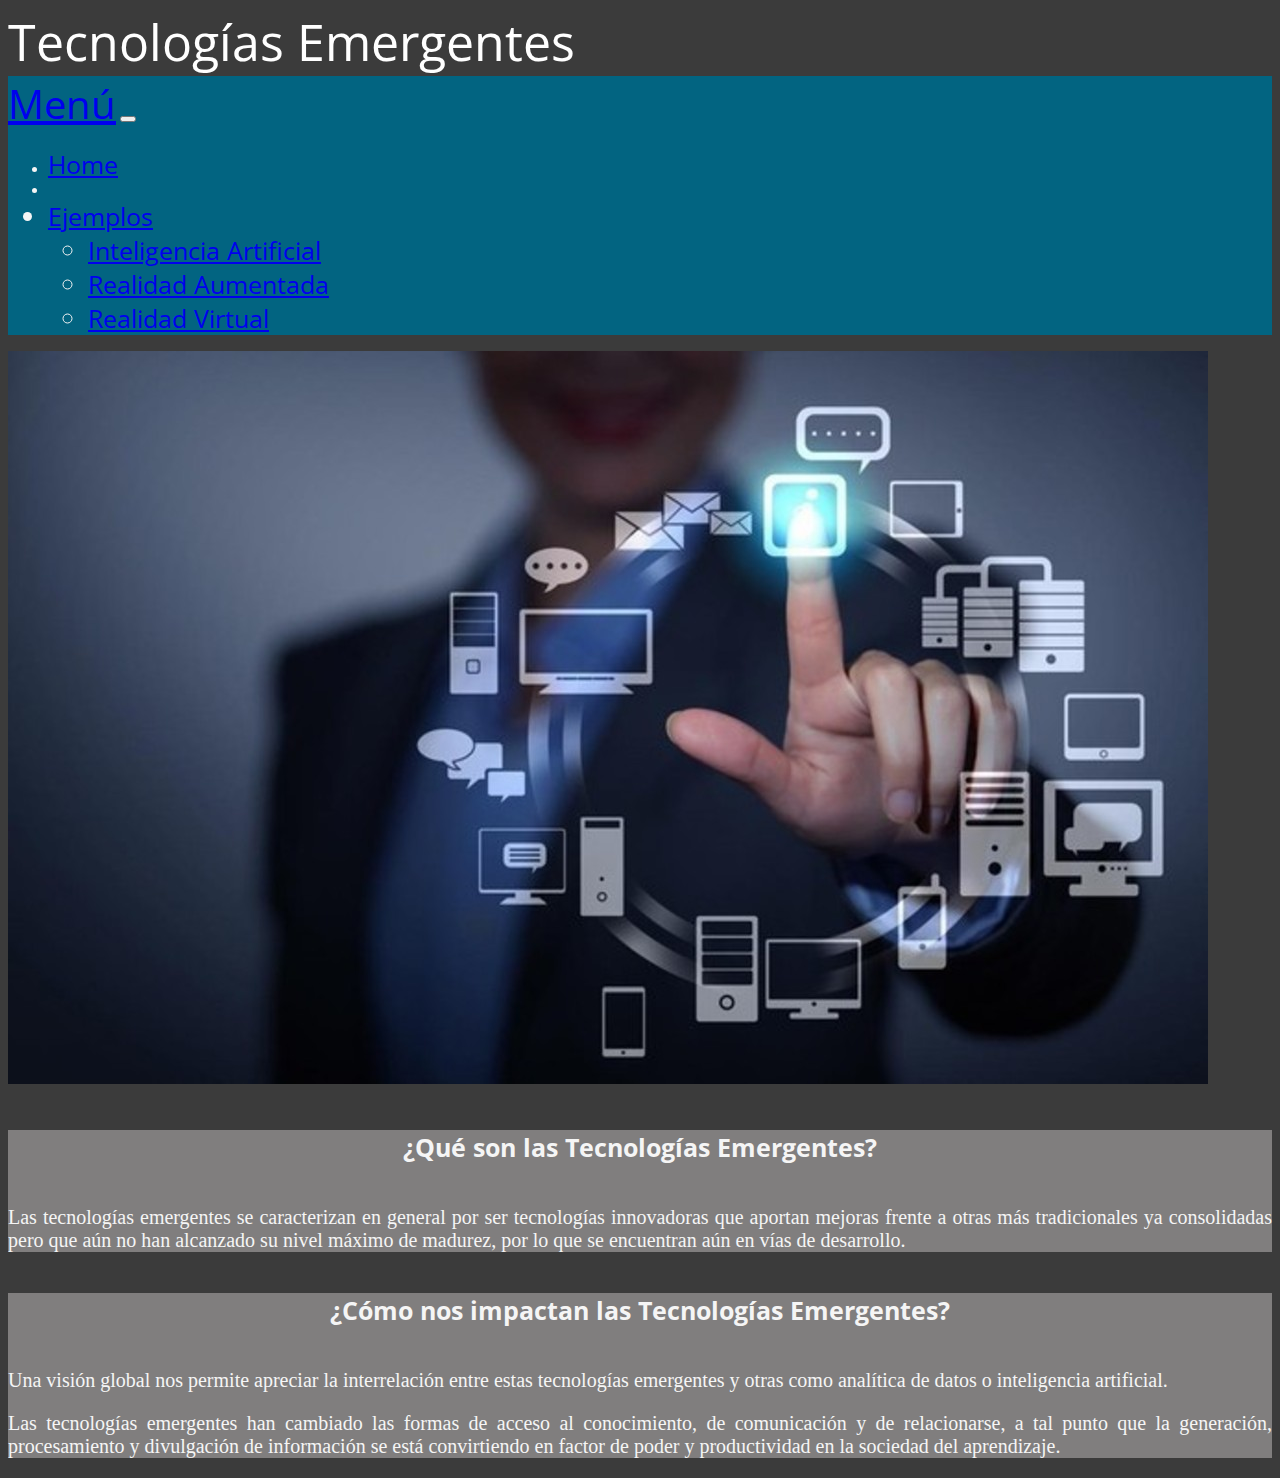
<file: Laboratorio-6/Tarea 3.1/index.html>
<!DOCTYPE html>
<html lang="en">

<head>
    <meta charset="UTF-8">
    <meta http-equiv="X-UA-Compatible" content="IE=edge">
    <meta name="viewport" content="width=device-width, initial-scale=1.0">
    <title>Laboratorio 6</title>
    <!-- Importamos Font Awesome v5.15.4-->
    <link rel="stylesheet" href="https://cdnjs.cloudflare.com/ajax/libs/font-awesome/5.15.4/css/all.min.css"
        integrity="sha512-1ycn6IcaQQ40/MKBW2W4Rhis/DbILU74C1vSrLJxCq57o941Ym01SwNsOMqvEBFlcgUa6xLiPY/NS5R+E6ztJQ=="
        crossorigin="anonymous" referrerpolicy="no-referrer">
    <!-- Importamos el CSS de Bootstrap -->
    <link href="https://cdn.jsdelivr.net/npm/bootstrap@5.0.2/dist/css/bootstrap.min.css" rel="stylesheet"
        integrity="sha384-EVSTQN3/azprG1Anm3QDgpJLIm9Nao0Yz1ztcQTwFspd3yD65VohhpuuCOmLASjC" crossorigin="anonymous">
    <link rel="preconnect" href="https://fonts.googleapis.com">
    <link rel="preconnect" href="https://fonts.gstatic.com" crossorigin>
    <link href="https://fonts.googleapis.com/css2?family=Open+Sans+Condensed:wght@700&display=swap" rel="stylesheet">
    <link href="../Tarea 3.1/index.css" rel="stylesheet">

</head>

<body>

    <div class="container-fluid d-flex justify-content-center fondo">
        <header class="titulo">Tecnologías Emergentes</header>
    </div>
    <div class="row">
        <nav class="navbar navbar-expand-lg navbar-dark barrota">
            <div class="container-fluid">
                <a class="navbar-brand menu" href="#">Menú</a>
                <button class="navbar-toggler" type="button" data-bs-toggle="collapse"
                    data-bs-target="#navbarSupportedContent" aria-controls="navbarSupportedContent"
                    aria-expanded="false" aria-label="Toggle navigation">
                    <span class="navbar-toggler-icon"></span>
                </button>
                <div class="collapse navbar-collapse" id="navbarSupportedContent">
                    <ul class="navbar-nav me-auto mb-2 mb-lg-0">
                        <li class="nav-item">
                            <a class="nav-link active barrita" aria-current="page" href="#">Home</a>
                        </li>
                        <li class="nav-item">
                            <a class="nav-link" href="#"></a>
                        </li>
                        <li class="nav-item dropdown lista">
                            <a class="nav-link dropdown-toggle" href="#" id="navbarDropdown" role="button"
                                data-bs-toggle="dropdown" aria-expanded="false">
                            Ejemplos    
                            </a>
                            <ul class="dropdown-menu lista" aria-labelledby="navbarDropdown">
                                <li><a class="dropdown-item" href="../Tarea 3.2/página1.html">Inteligencia Artificial</a></li>
                                <li><a class="dropdown-item" href="../Tarea 3.2/página2.html">Realidad Aumentada</a></li>
                                <li><a class="dropdown-item" href="../Tarea 3.2/página3.html">Realidad Virtual</a></li>
                            </ul>
                        </li>
                    </ul>
                    
                </div>
            </div>

        </nav>
        <div class="container">
            <div class="row">
                <div class="col-4">
                    <img src="../Tarea 3.1/imagenes/Tecnologias.jpg" class="rounded-3 img-fluid m-2" alt="">
                </div>
                <div class="col-7">
                    <div class="card border-3 mt-2 border">
                        <div class="card-body">
                            <h5 class="card-title">¿Qué son las Tecnologías Emergentes?</h5>
                            <p class="card-text">Las tecnologías emergentes se caracterizan en general por ser tecnologías innovadoras que aportan mejoras frente a otras más tradicionales ya consolidadas pero que aún no han alcanzado su nivel máximo de madurez, por lo que se encuentran aún en vías de desarrollo.
                            </p>
                        </div>
                    </div>
                    <div class="card border-3 mt-1 border">
                        <div class="card-body">
                            <h5 class="card-title">¿Cómo nos impactan las Tecnologías Emergentes?</h5>
                            <p class="card-text">Una visión global nos permite apreciar la interrelación entre estas tecnologías emergentes y otras como analítica de datos o inteligencia artificial.</p>
    
                            <p class="card-text">Las tecnologías emergentes han cambiado las formas de acceso al conocimiento, de comunicación y de relacionarse, a tal punto que la generación, procesamiento y divulgación de información se está convirtiendo en factor de poder y productividad en la sociedad del aprendizaje.</p>
    
                        </div>
                    </div>
                </div>
    
            </div>
        </div>        
        <script src="https://cdn.jsdelivr.net/npm/bootstrap@5.0.2/dist/js/bootstrap.bundle.min.js"
        integrity="sha384-MrcW6ZMFYlzcLA8Nl+NtUVF0sA7MsXsP1UyJoMp4YLEuNSfAP+JcXn/tWtIaxVXM" crossorigin="anonymous">
    </script>


</body>
</file>
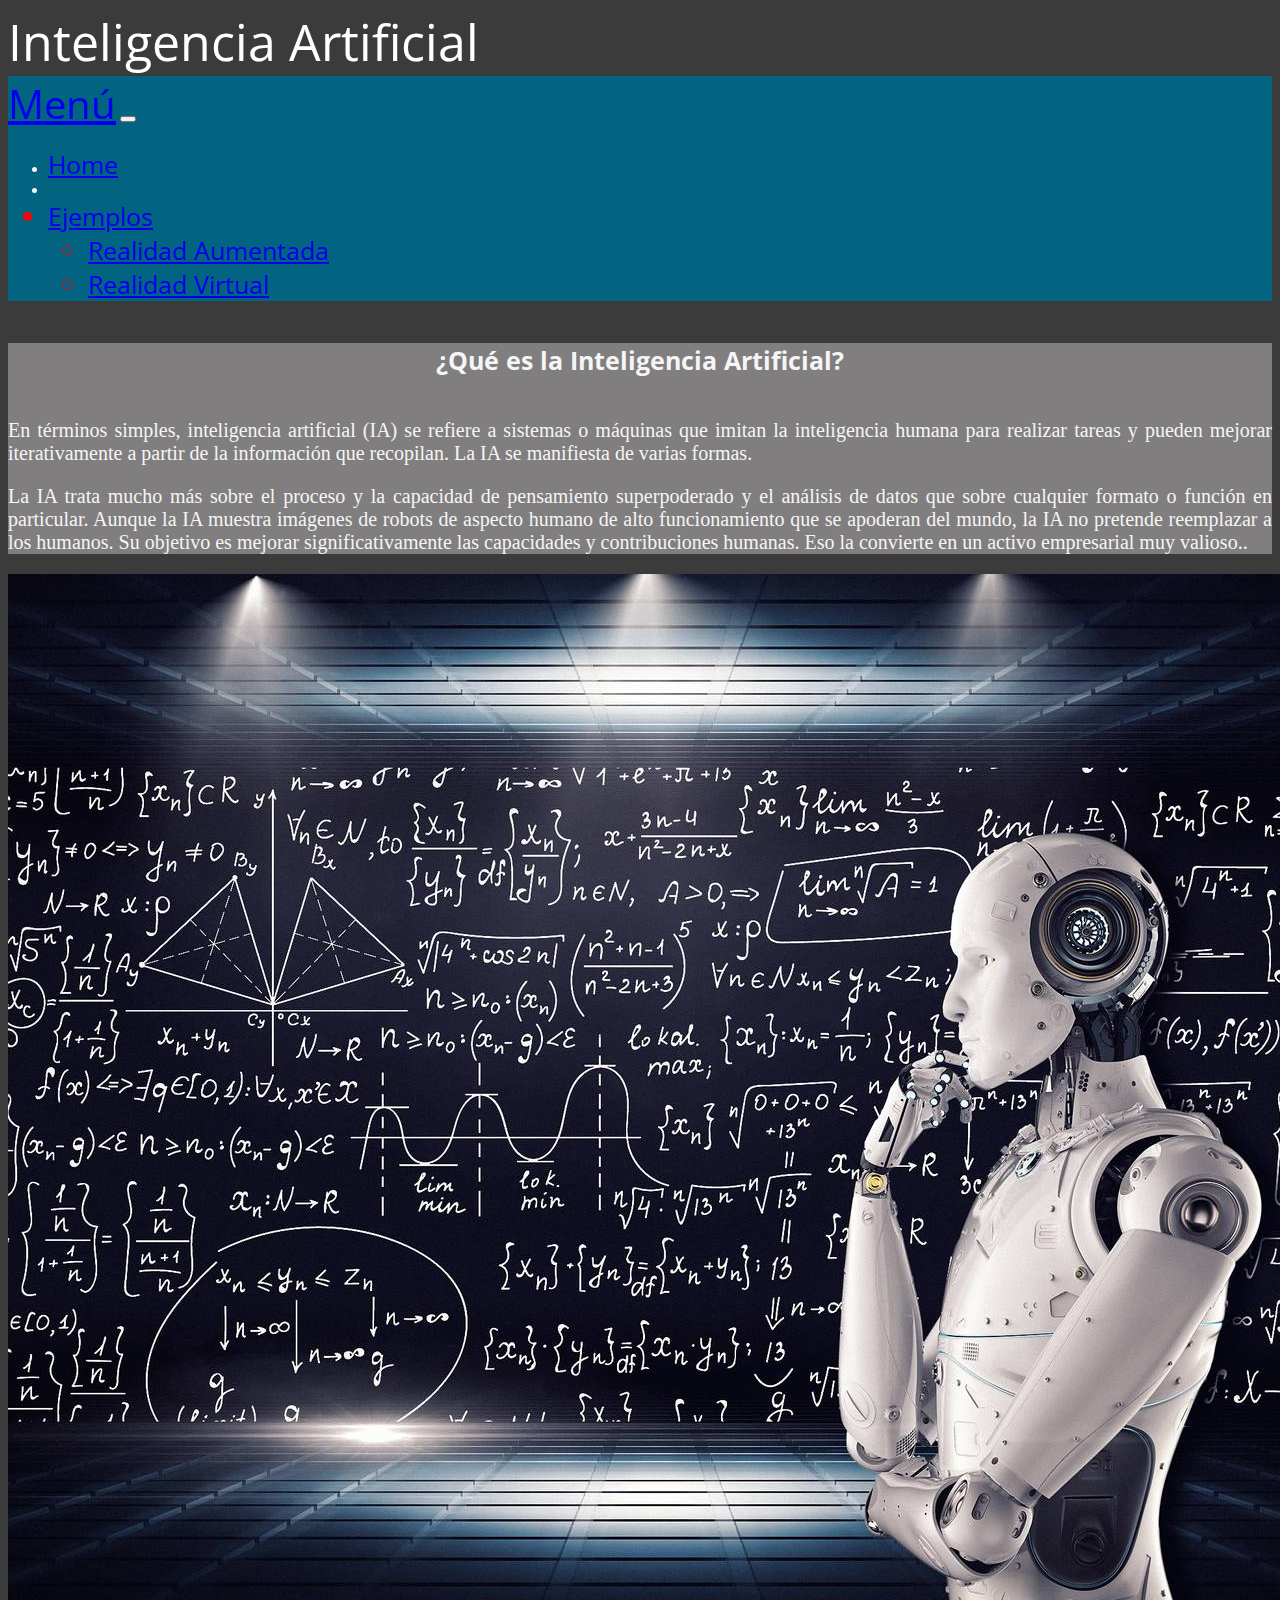
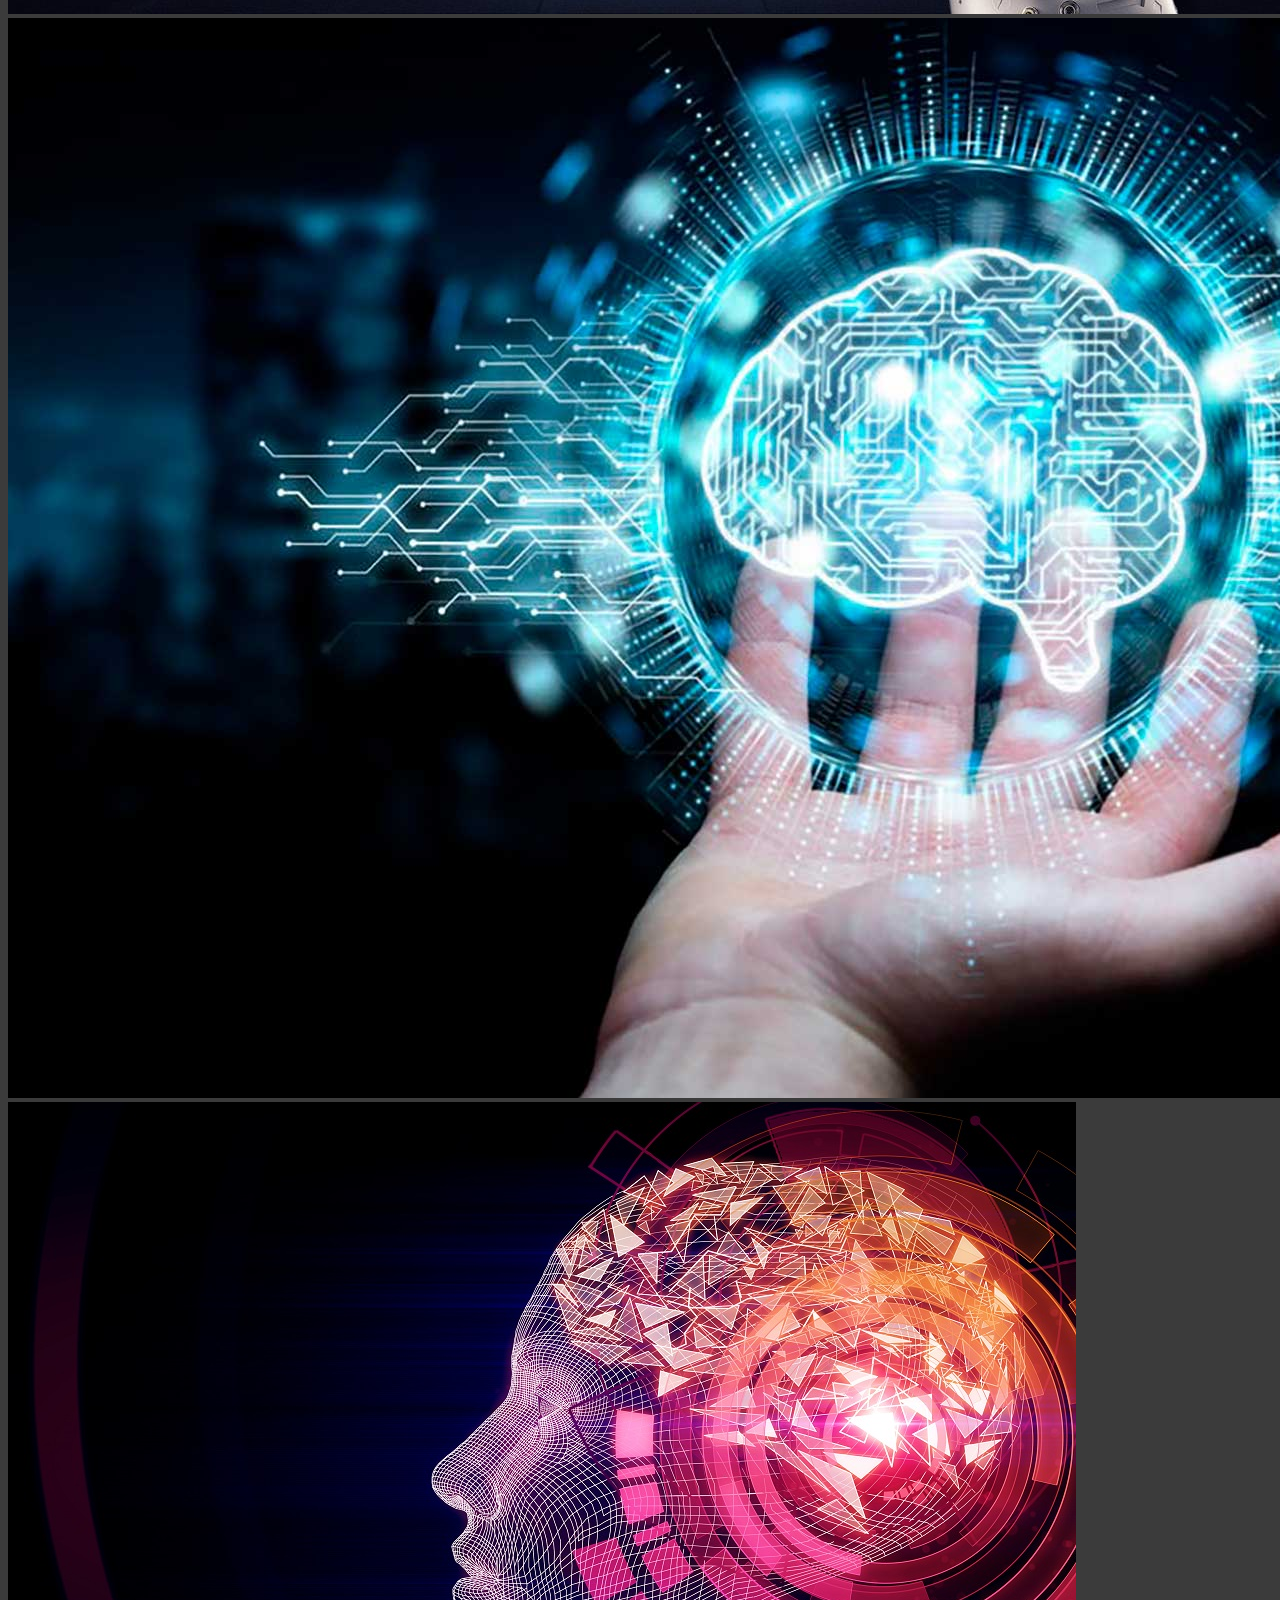
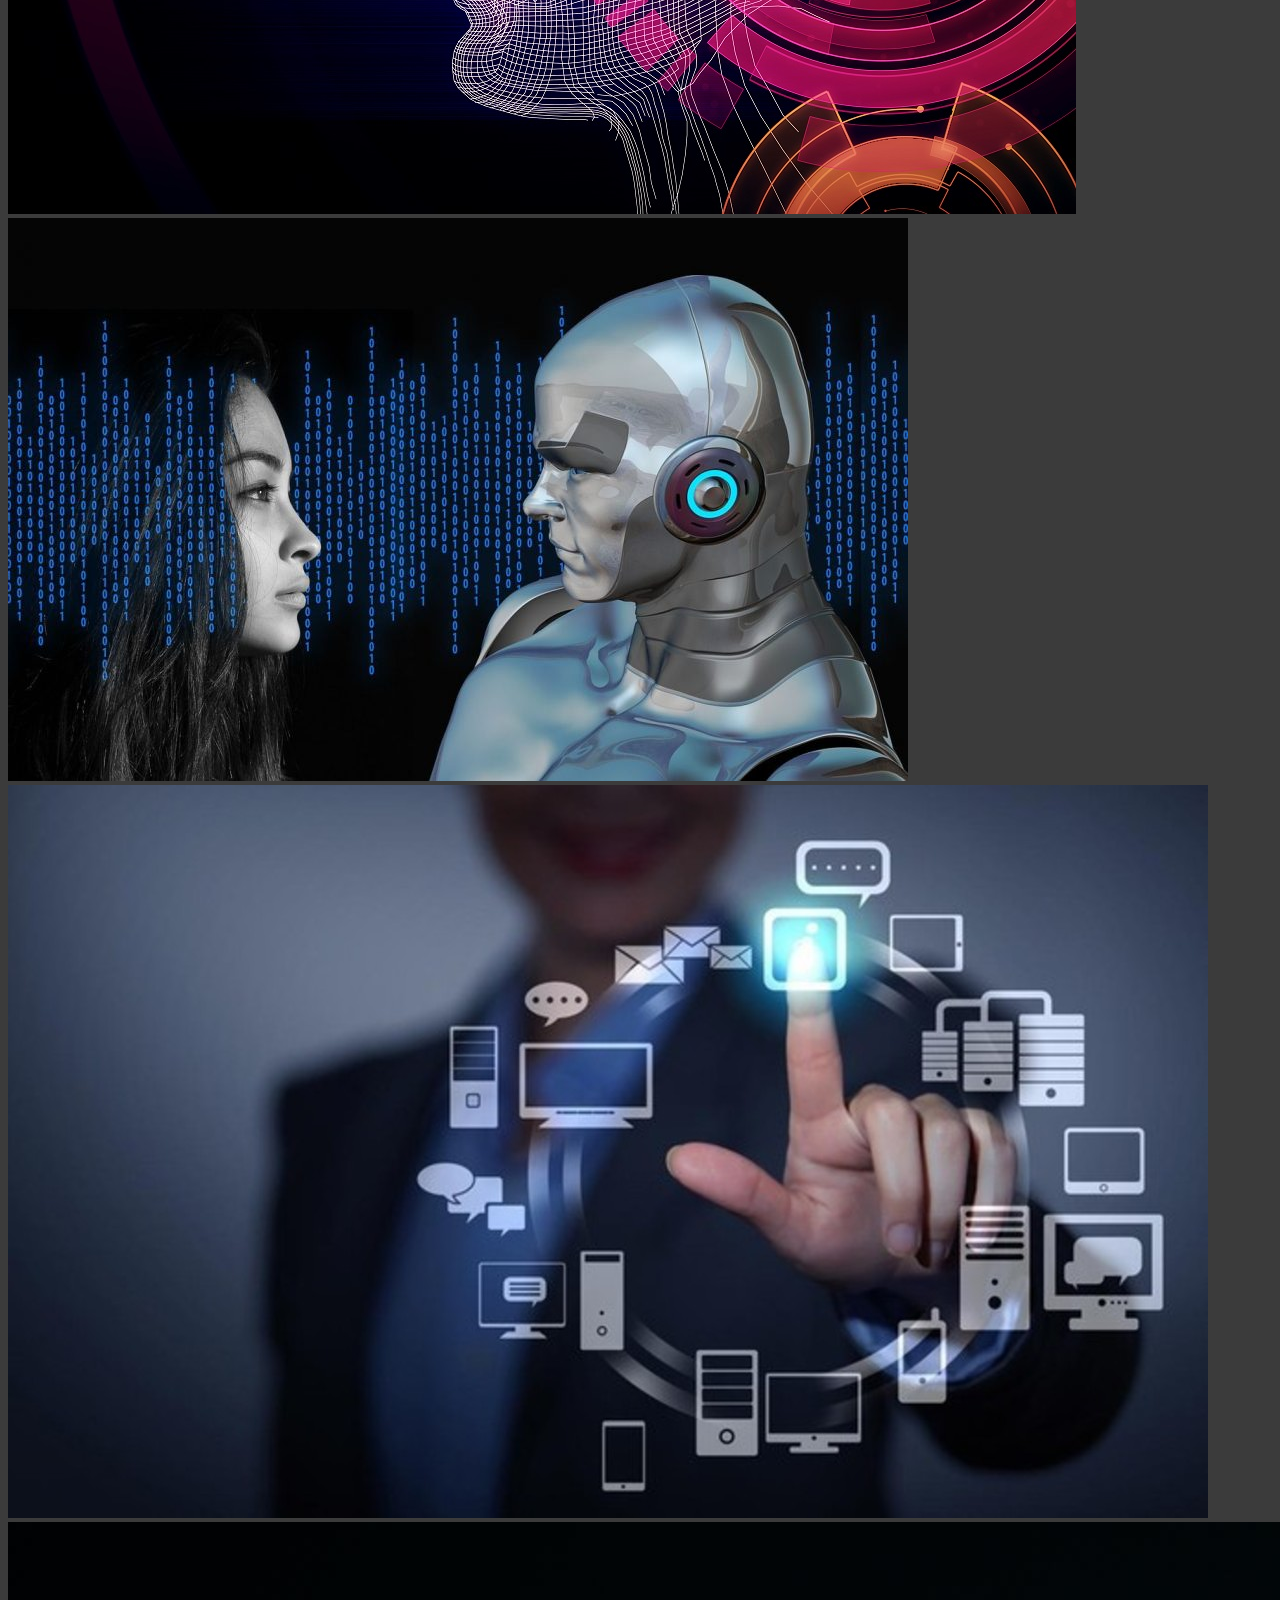
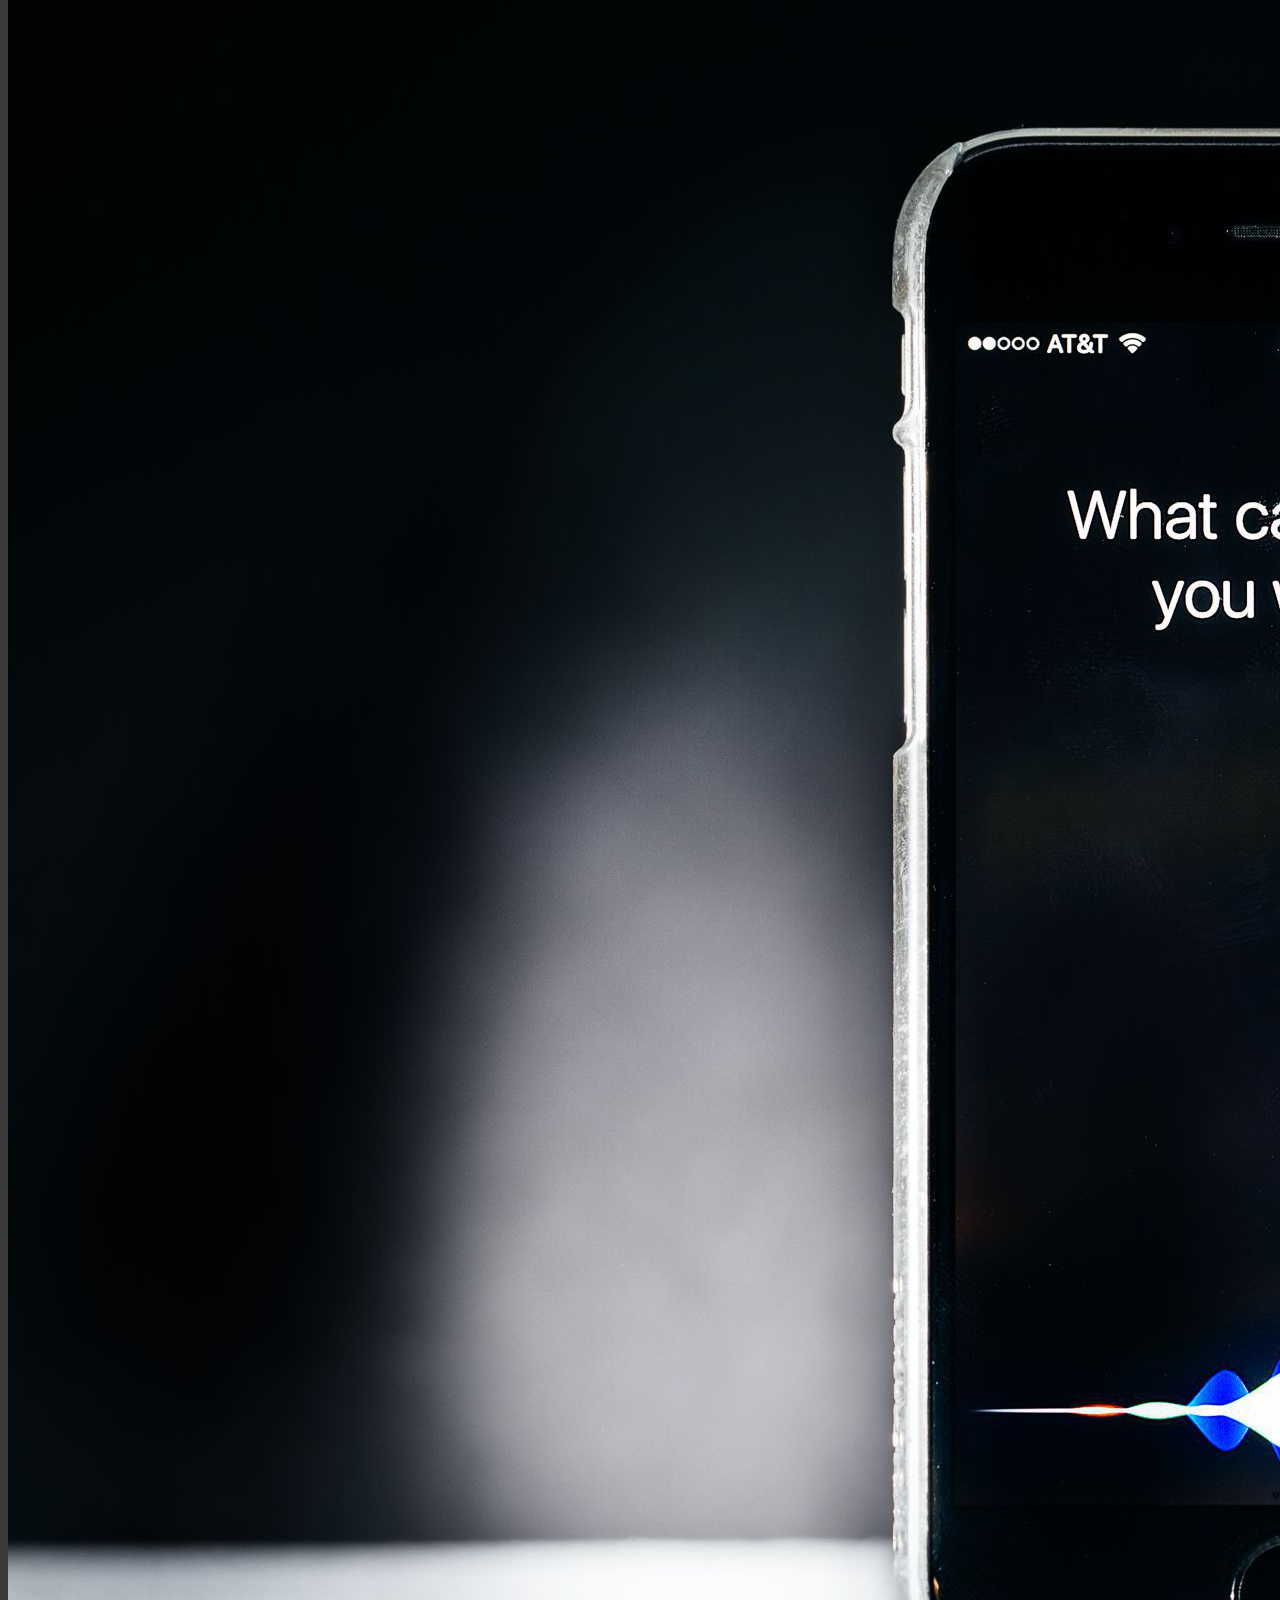
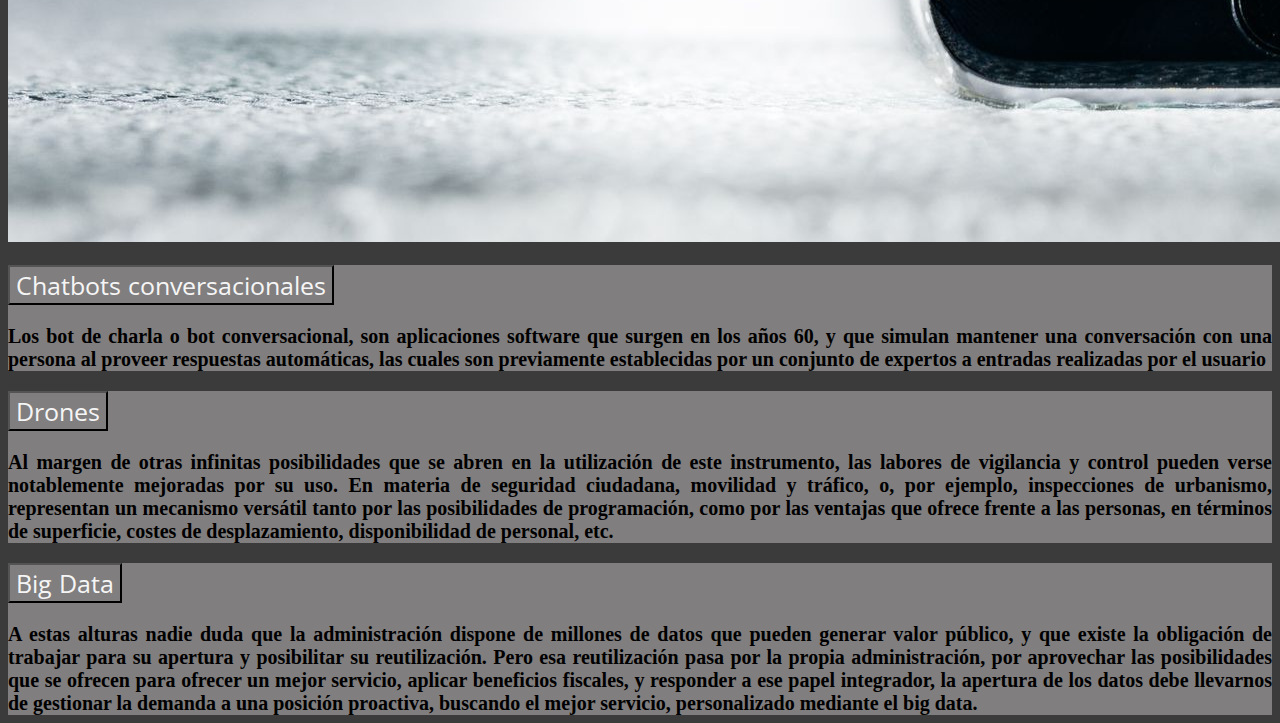
<file: Laboratorio-6/Tarea 3.2/página1.html>
<!DOCTYPE html>
<html lang="en">

<head>
    <meta charset="UTF-8">
    <meta http-equiv="X-UA-Compatible" content="IE=edge">
    <meta name="viewport" content="width=device-width, initial-scale=1.0">
    <title>Laboratorio 5</title>
    <!-- Importamos Font Awesome v5.15.4-->
    <link rel="stylesheet" href="https://cdnjs.cloudflare.com/ajax/libs/font-awesome/5.15.4/css/all.min.css"
        integrity="sha512-1ycn6IcaQQ40/MKBW2W4Rhis/DbILU74C1vSrLJxCq57o941Ym01SwNsOMqvEBFlcgUa6xLiPY/NS5R+E6ztJQ=="
        crossorigin="anonymous" referrerpolicy="no-referrer">
    <!-- Importamos el CSS de Bootstrap -->
    <link href="https://cdn.jsdelivr.net/npm/bootstrap@5.0.2/dist/css/bootstrap.min.css" rel="stylesheet"
        integrity="sha384-EVSTQN3/azprG1Anm3QDgpJLIm9Nao0Yz1ztcQTwFspd3yD65VohhpuuCOmLASjC" crossorigin="anonymous">
    <link rel="preconnect" href="https://fonts.googleapis.com">
    <link rel="preconnect" href="https://fonts.gstatic.com" crossorigin>
    <link href="https://fonts.googleapis.com/css2?family=Open+Sans+Condensed:wght@700&display=swap" rel="stylesheet">
    <link href="../Tarea 3.2/estilos.css" rel="stylesheet">

</head>

<body>

    <div class="container-fluid d-flex justify-content-center fondo">
        <header class="titulo">Inteligencia Artificial</header>
    </div>
    <div class="row">
        <nav class="navbar navbar-expand-lg navbar-dark barrota">
            <div class="container-fluid">
                <a class="navbar-brand menu" href="#">Menú</a>
                <button class="navbar-toggler" type="button" data-bs-toggle="collapse"
                    data-bs-target="#navbarSupportedContent" aria-controls="navbarSupportedContent"
                    aria-expanded="false" aria-label="Toggle navigation">
                    <span class="navbar-toggler-icon"></span>
                </button>
                <div class="collapse navbar-collapse" id="navbarSupportedContent">
                    <ul class="navbar-nav me-auto mb-2 mb-lg-0">
                        <li class="nav-item">
                            <a class="nav-link active barrita" aria-current="page"
                                href="../Tarea 3.1/index.html">Home</a>
                        </li>
                        <li class="nav-item">
                            <a class="nav-link" href="#"></a>
                        </li>
                        <li class="nav-item dropdown lista">
                            <a class="nav-link dropdown-toggle" href="#" id="navbarDropdown" role="button"
                                data-bs-toggle="dropdown" aria-expanded="false">
                                Ejemplos
                            </a>
                            <ul class="dropdown-menu lista" aria-labelledby="navbarDropdown">

                                <li><a class="dropdown-item" href="../Tarea 3.2/página2.html">Realidad Aumentada</a>
                                </li>
                                <li><a class="dropdown-item" href="../Tarea 3.2/página3.html">Realidad Virtual</a></li>
                            </ul>
                        </li>
                    </ul>
                </div>
            </div>
        </nav>
        <div class="container">
            <div class="row">
                <div class="col-2"></div>
                <div class="col-8">
                    <div class="card border-3 border-dark m-2">
                        <div class="card-body">
                            <h5 class="card-title">¿Qué es la Inteligencia Artificial?</h5>
                            <p class="card-text">En términos simples, inteligencia artificial (IA) se refiere a sistemas
                                o máquinas que imitan la inteligencia humana para realizar tareas y pueden mejorar
                                iterativamente a partir de la información que recopilan. La IA se manifiesta de varias
                                formas.
                            </p>
                            <p class="card-text">La IA trata mucho más sobre el proceso y la capacidad de pensamiento
                                superpoderado y el análisis de datos que sobre cualquier formato o función en
                                particular. Aunque la IA muestra imágenes de robots de aspecto humano de alto
                                funcionamiento que se apoderan del mundo, la IA no pretende reemplazar a los humanos. Su
                                objetivo es mejorar significativamente las capacidades y contribuciones humanas. Eso la
                                convierte en un activo empresarial muy valioso..</p>
                        </div>
                        <div class="col-2"></div>
                    </div>
                    <div class="row">
                        <div class="col-lg-4 col-md-12 mb-4 mb-lg-0">
                          <img
                            src="../Tarea 3.1/imagenes/imagen1.jpg"
                            class="w-100 shadow-1-strong rounded mb-4"
                            alt="#"
                          />
                      
                          <img
                            src="../Tarea 3.1/imagenes/imagen2.jpg"
                            class="w-100 shadow-1-strong rounded mb-4"
                            alt="#"
                          />
                        </div>
                      
                        <div class="col-lg-4 mb-4 mb-lg-0">
                          <img
                            src="../Tarea 3.1/imagenes/imagen3.jpg"
                            class="w-100 shadow-1-strong rounded mb-4"
                            alt="#"
                          />
                      
                          <img
                            src="../Tarea 3.1/imagenes/imagen5.jpg"
                            class="w-100 shadow-1-strong rounded mb-5"
                            alt="#"
                          />
                        </div>
                      
                        <div class="col-lg-4 mb-3 mb-lg-0">
                          <img
                            src="../Tarea 3.1/imagenes/Tecnologias.jpg"
                            class="w-100 shadow-1-strong rounded mb-4"
                            alt="#"
                          />
                      
                          <img
                            src="../Tarea 3.1/imagenes/imagen7.jpg"
                            class="w-100 shadow-1-strong rounded mb-4"
                            alt="#"
                          />
                        </div>
                      </div>
                      <div class="accordion " id="accordionExample">
                        <div class="accordion-item">
                          <h2 class="accordion-header" id="headingOne">
                            <button class="accordion-button" type="button" data-bs-toggle="collapse" data-bs-target="#collapseOne" aria-expanded="true" aria-controls="collapseOne">
                                Chatbots conversacionales
                            </button>
                          </h2>
                          <div id="collapseOne" class="accordion-collapse collapse show" aria-labelledby="headingOne" data-bs-parent="#accordionExample">
                            <div class="accordion-body">
                              <strong>Los bot de charla o bot conversacional, son aplicaciones software que surgen en los años 60, y que simulan mantener una conversación con una persona al proveer respuestas automáticas, las cuales son previamente establecidas por un conjunto de expertos a entradas realizadas por el usuario</strong>  
                            </div>
                          </div>
                        </div>
                        <div class="accordion-item">
                          <h2 class="accordion-header" id="headingTwo">
                            <button class="accordion-button collapsed" type="button" data-bs-toggle="collapse" data-bs-target="#collapseTwo" aria-expanded="false" aria-controls="collapseTwo">
                              Drones
                            </button>
                          </h2>
                          <div id="collapseTwo" class="accordion-collapse collapse" aria-labelledby="headingTwo" data-bs-parent="#accordionExample">
                            <div class="accordion-body">
                              <strong>Al margen de otras infinitas posibilidades que se abren en la utilización de este instrumento, las labores de vigilancia y control pueden verse notablemente mejoradas por su uso. En materia de seguridad ciudadana, movilidad y tráfico, o, por ejemplo, inspecciones de urbanismo, representan un mecanismo versátil tanto por las posibilidades de programación, como por las ventajas que ofrece frente a las personas, en términos de superficie, costes de desplazamiento, disponibilidad de personal, etc.</strong> 
                            </div>
                          </div>
                        </div>
                        <div class="accordion-item">
                          <h2 class="accordion-header" id="headingThree">
                            <button class="accordion-button collapsed" type="button" data-bs-toggle="collapse" data-bs-target="#collapseThree" aria-expanded="false" aria-controls="collapseThree">
                              Big Data
                            </button>
                          </h2>
                          <div id="collapseThree" class="accordion-collapse collapse" aria-labelledby="headingThree" data-bs-parent="#accordionExample">
                            <div class="accordion-body">
                              <strong>A estas alturas nadie duda que la administración dispone de millones de datos que pueden generar valor público, y que existe la obligación de trabajar para su apertura y posibilitar su reutilización. Pero esa reutilización pasa por la propia administración, por aprovechar las posibilidades que se ofrecen para ofrecer un mejor servicio, aplicar beneficios fiscales, y responder a ese papel integrador, la apertura de los datos debe llevarnos de gestionar la demanda a una posición proactiva, buscando el mejor servicio, personalizado mediante el big data.</strong> 
                            </div>
                          </div>
                        </div>
                      </div>
                      <script src="https://cdn.jsdelivr.net/npm/bootstrap@5.0.2/dist/js/bootstrap.bundle.min.js"
                      integrity="sha384-MrcW6ZMFYlzcLA8Nl+NtUVF0sA7MsXsP1UyJoMp4YLEuNSfAP+JcXn/tWtIaxVXM" crossorigin="anonymous">
              </script>


</body>
</file>
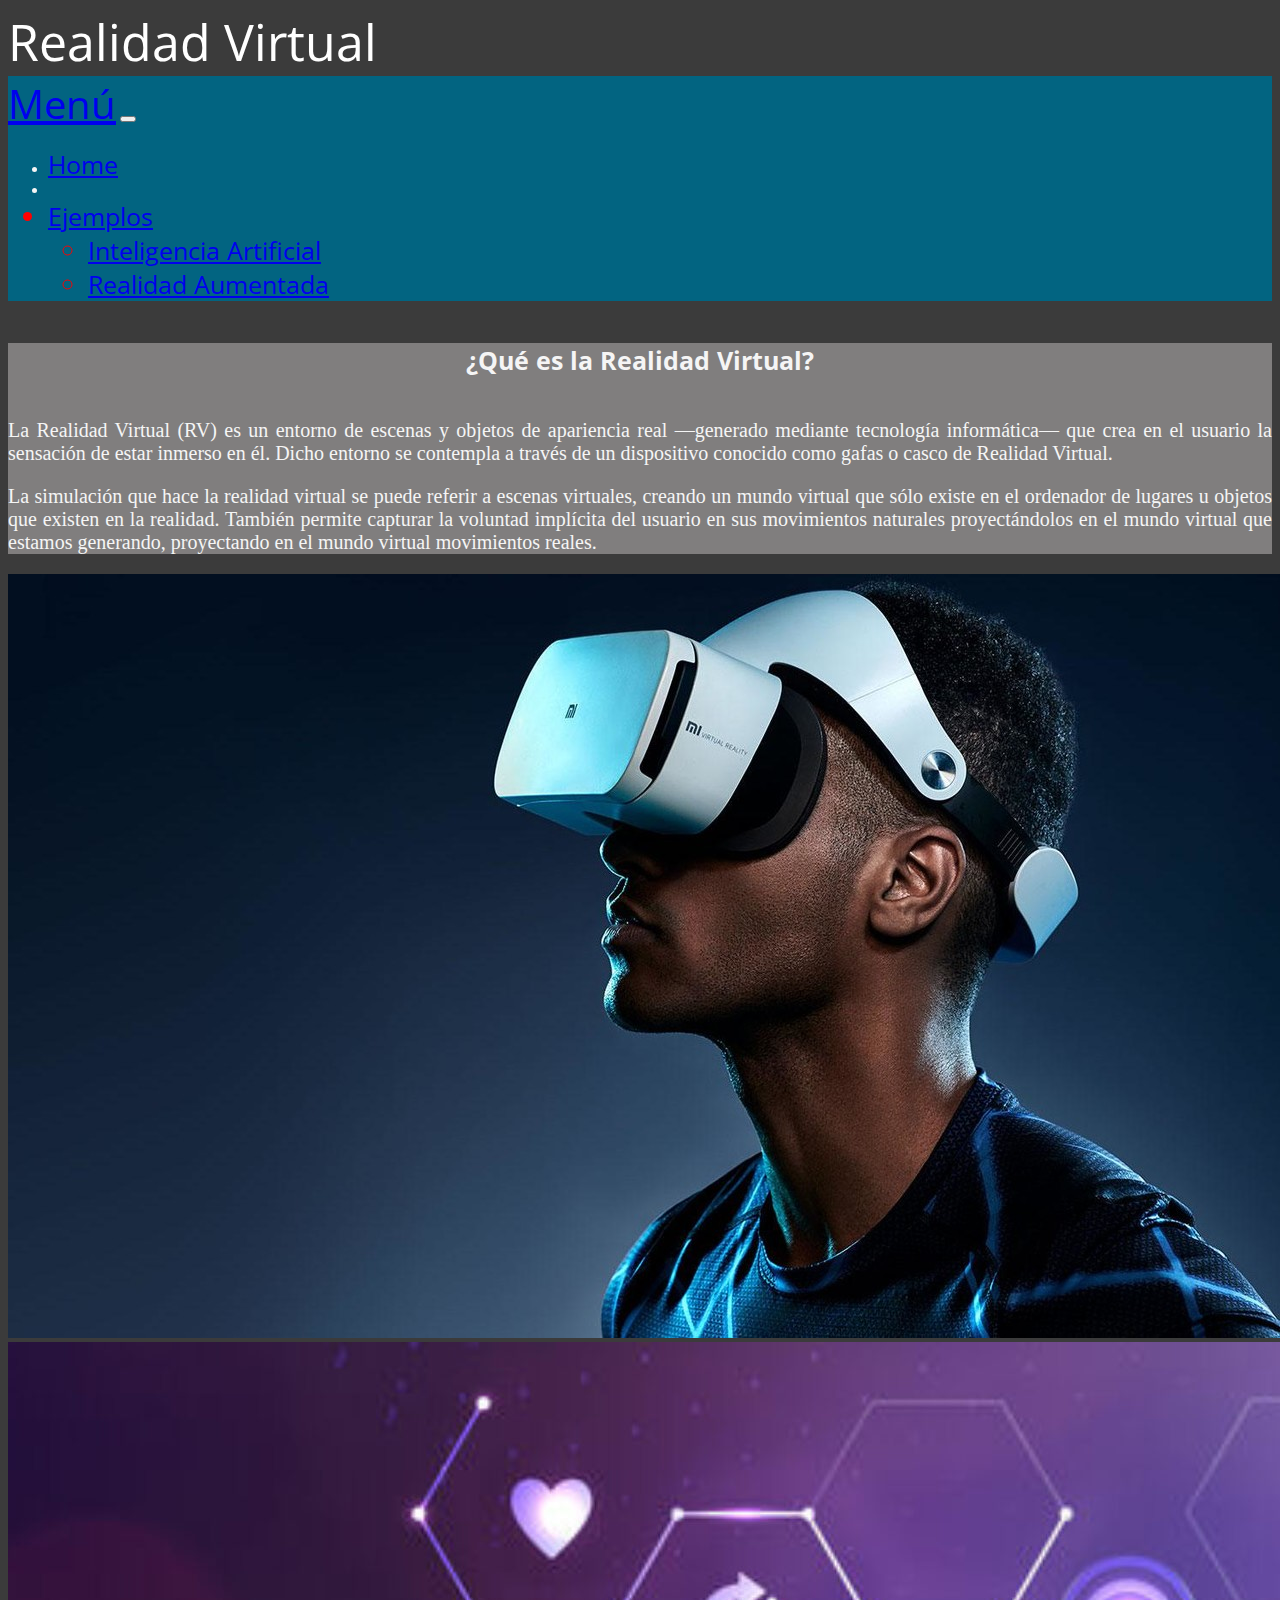
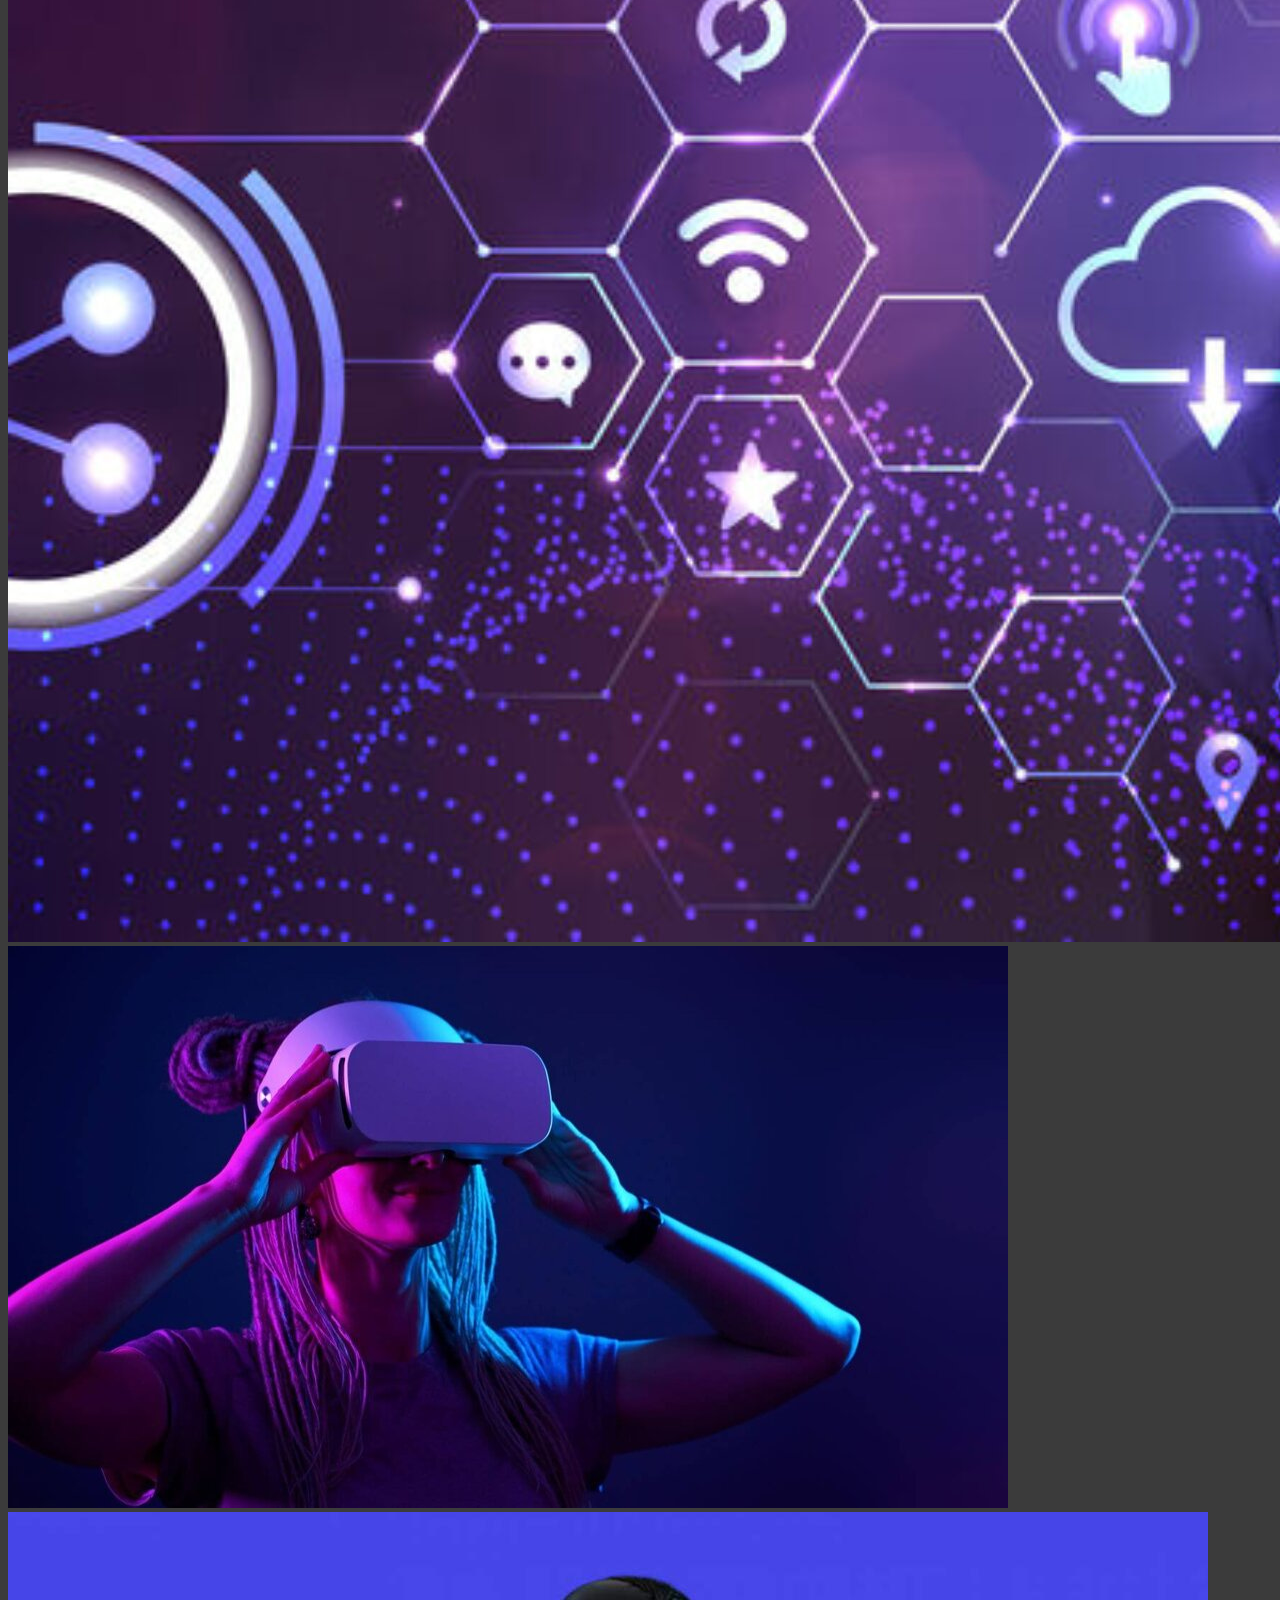
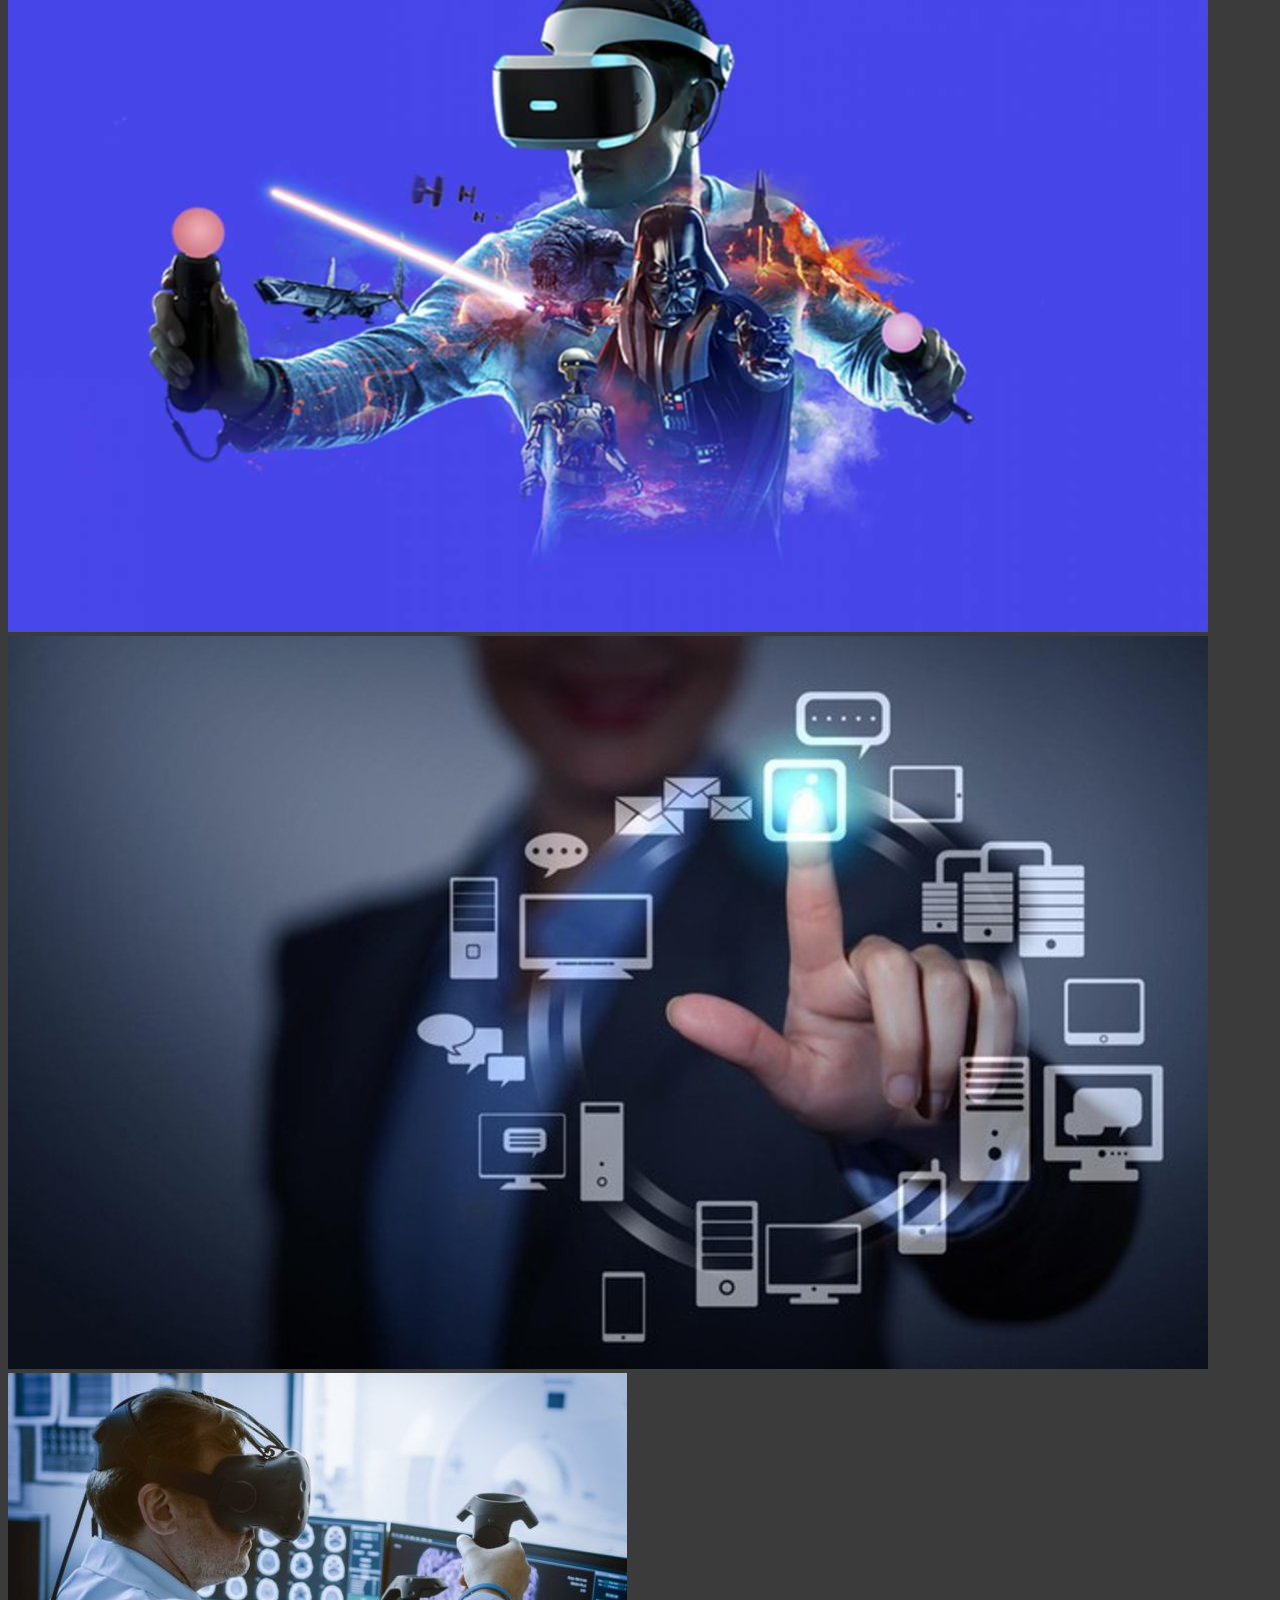
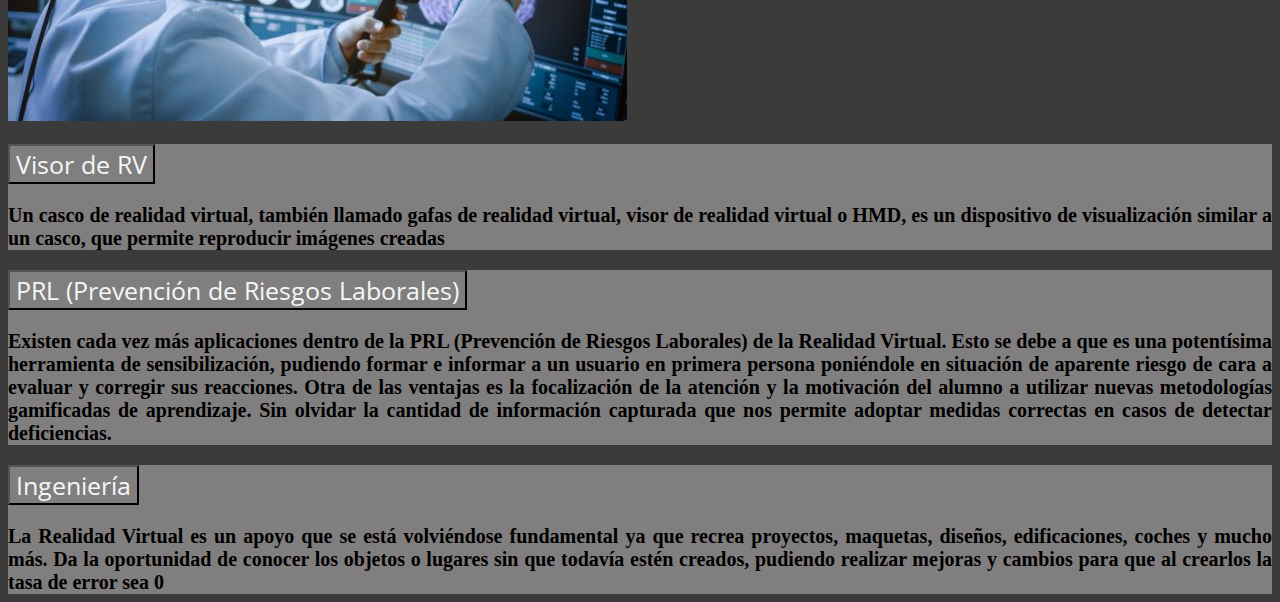
<file: Laboratorio-6/Tarea 3.2/página3.html>
<!DOCTYPE html>
<html lang="en">

<head>
    <meta charset="UTF-8">
    <meta http-equiv="X-UA-Compatible" content="IE=edge">
    <meta name="viewport" content="width=device-width, initial-scale=1.0">
    <title>Laboratorio 6</title>
    <!-- Importamos Font Awesome v5.15.4-->
    <link rel="stylesheet" href="https://cdnjs.cloudflare.com/ajax/libs/font-awesome/5.15.4/css/all.min.css"
        integrity="sha512-1ycn6IcaQQ40/MKBW2W4Rhis/DbILU74C1vSrLJxCq57o941Ym01SwNsOMqvEBFlcgUa6xLiPY/NS5R+E6ztJQ=="
        crossorigin="anonymous" referrerpolicy="no-referrer">
    <!-- Importamos el CSS de Bootstrap -->
    <link href="https://cdn.jsdelivr.net/npm/bootstrap@5.0.2/dist/css/bootstrap.min.css" rel="stylesheet"
        integrity="sha384-EVSTQN3/azprG1Anm3QDgpJLIm9Nao0Yz1ztcQTwFspd3yD65VohhpuuCOmLASjC" crossorigin="anonymous">
    <link rel="preconnect" href="https://fonts.googleapis.com">
    <link rel="preconnect" href="https://fonts.gstatic.com" crossorigin>
    <link href="https://fonts.googleapis.com/css2?family=Open+Sans+Condensed:wght@700&display=swap" rel="stylesheet">
    <link href="../Tarea 3.2/estilos.css" rel="stylesheet">

</head>

<body>

    <div class="container-fluid d-flex justify-content-center fondo">
        <header class="titulo">Realidad Virtual</header>
    </div>
    <div class="row">
        <nav class="navbar navbar-expand-lg navbar-dark barrota">
            <div class="container-fluid">
                <a class="navbar-brand menu" href="#">Menú</a>
                <button class="navbar-toggler" type="button" data-bs-toggle="collapse"
                    data-bs-target="#navbarSupportedContent" aria-controls="navbarSupportedContent"
                    aria-expanded="false" aria-label="Toggle navigation">
                    <span class="navbar-toggler-icon"></span>
                </button>
                <div class="collapse navbar-collapse" id="navbarSupportedContent">
                    <ul class="navbar-nav me-auto mb-2 mb-lg-0">
                        <li class="nav-item">
                            <a class="nav-link active barrita" aria-current="page"
                                href="../Tarea 3.1/index.html">Home</a>
                        </li>
                        <li class="nav-item">
                            <a class="nav-link" href="#"></a>
                        </li>
                        <li class="nav-item dropdown lista">
                            <a class="nav-link dropdown-toggle" href="#" id="navbarDropdown" role="button"
                                data-bs-toggle="dropdown" aria-expanded="false">
                                Ejemplos
                            </a>
                            <ul class="dropdown-menu lista" aria-labelledby="navbarDropdown">
                                <li><a class="dropdown-item" href="../Tarea 3.2/página1.html">Inteligencia
                                        Artificial</a></li>
                                <li><a class="dropdown-item" href="../Tarea 3.2/página2.html">Realidad Aumentada</a>
                                </li>
                            </ul>
                        </li>
                    </ul>

                </div>
            </div>
        </nav>
        <div class="container">
            <div class="row">
                <div class="col-2"></div>
                <div class="col-8">
                    <div class="card border-3 border-dark m-2">
                        <div class="card-body">
                            <h5 class="card-title">¿Qué es la Realidad Virtual?</h5>
                            <p class="card-text">La Realidad Virtual (RV) es un entorno de escenas y objetos de apariencia real —generado mediante tecnología informática— que crea en el usuario la sensación de estar inmerso en él. Dicho entorno se contempla a través de un dispositivo conocido como gafas o casco de Realidad Virtual.
                            </p>
                            <p class="card-text">La simulación que hace la realidad virtual se puede referir a escenas virtuales, creando un mundo virtual que sólo existe en el ordenador de lugares u objetos que existen en la realidad. También permite capturar la voluntad implícita del usuario en sus movimientos naturales proyectándolos en el mundo virtual que estamos generando, proyectando en el mundo virtual movimientos reales.</p>
                        </div>
                        <div class="col-2"></div>
                    </div>
                    <div class="row">
                        <div class="col-lg-4 col-md-12 mb-4 mb-lg-0">
                            <img src="../Tarea 3.2/imagenes/imagen20.jpg" class="w-100 shadow-1-strong rounded mb-4"
                                alt="#" />

                            <img src="../Tarea 3.2/imagenes/imagen21.jpg" class="w-100 shadow-1-strong rounded mb-4"
                                alt="#" />
                        </div>

                        <div class="col-lg-4 mb-4 mb-lg-0">
                            <img src="../Tarea 3.2/imagenes/imagen22.jpg" class="w-100 shadow-1-strong rounded mb-4"
                                alt="#" />

                            <img src="../Tarea 3.2/imagenes/imagen23.jpg" class="w-100 shadow-1-strong rounded mb-5"
                                alt="#" />
                        </div>

                        <div class="col-lg-4 mb-3 mb-lg-0">
                            <img src="../Tarea 3.1/imagenes/Tecnologias.jpg" class="w-100 shadow-1-strong rounded mb-4"
                                alt="#" />

                            <img src="../Tarea 3.2/imagenes/imagen24.jpg" class="w-100 shadow-1-strong rounded mb-4"
                                alt="#" />
                        </div>
                    </div>
                    <div class="accordion " id="accordionExample">
                        <div class="accordion-item">
                            <h2 class="accordion-header" id="headingOne">
                                <button class="accordion-button" type="button" data-bs-toggle="collapse"
                                    data-bs-target="#collapseOne" aria-expanded="true" aria-controls="collapseOne">
                                    Visor de RV
                                </button>
                            </h2>
                            <div id="collapseOne" class="accordion-collapse collapse show" aria-labelledby="headingOne"
                                data-bs-parent="#accordionExample">
                                <div class="accordion-body">
                                    <strong>Un casco de realidad virtual, también llamado gafas de realidad virtual, visor de realidad virtual o HMD, es un dispositivo de visualización similar a un casco, que permite reproducir imágenes creadas</strong>
                                </div>
                            </div>
                        </div>
                        <div class="accordion-item">
                            <h2 class="accordion-header" id="headingTwo">
                                <button class="accordion-button collapsed" type="button" data-bs-toggle="collapse"
                                    data-bs-target="#collapseTwo" aria-expanded="false" aria-controls="collapseTwo">
                                    PRL (Prevención de Riesgos Laborales)
                                </button>
                            </h2>
                            <div id="collapseTwo" class="accordion-collapse collapse" aria-labelledby="headingTwo"
                                data-bs-parent="#accordionExample">
                                <div class="accordion-body">
                                    <strong>Existen cada vez más aplicaciones dentro de la PRL (Prevención de Riesgos Laborales) de la Realidad Virtual. Esto se debe a que es una potentísima herramienta de sensibilización, pudiendo formar e informar a un usuario en primera persona poniéndole en situación de aparente riesgo de cara a evaluar y corregir sus reacciones. Otra de las ventajas es la focalización de la atención y la motivación del alumno a utilizar nuevas metodologías gamificadas de aprendizaje. Sin olvidar la cantidad de información capturada que nos permite adoptar medidas correctas en casos de detectar deficiencias.</strong>
                                </div>
                            </div>
                        </div>
                        <div class="accordion-item">
                            <h2 class="accordion-header" id="headingThree">
                                <button class="accordion-button collapsed" type="button" data-bs-toggle="collapse"
                                    data-bs-target="#collapseThree" aria-expanded="false" aria-controls="collapseThree">
                                    Ingeniería
                                </button>
                            </h2>
                            <div id="collapseThree" class="accordion-collapse collapse" aria-labelledby="headingThree"
                                data-bs-parent="#accordionExample">
                                <div class="accordion-body">
                                    <strong>La Realidad Virtual es un apoyo que se está volviéndose fundamental ya que recrea proyectos, maquetas, diseños, edificaciones, coches y mucho más. Da la oportunidad de conocer los objetos o lugares sin que todavía estén creados, pudiendo realizar mejoras y cambios para que al crearlos la tasa de error sea 0</strong>
                                </div>
                            </div>
                        </div>
                    </div>
                    <script src="https://cdn.jsdelivr.net/npm/bootstrap@5.0.2/dist/js/bootstrap.bundle.min.js"
                        integrity="sha384-MrcW6ZMFYlzcLA8Nl+NtUVF0sA7MsXsP1UyJoMp4YLEuNSfAP+JcXn/tWtIaxVXM"
                        crossorigin="anonymous">
                    </script>


</body>
</file>
<file: Laboratorio-6/Tarea 3.1/index.css>
.titulo {
    font-size: 50px;
    font-family: 'Open Sans Condensed', sans-serif; 
    color: white;
}

.barrita {
    font-family: 'Open Sans Condensed', sans-serif;
    font-size: 25px;
}

.barrota {
    background-color: rgb(2, 100, 129) ;
}

.menu {
    font-family: 'Open Sans Condensed', sans-serif;
    font-size: 40px;
}
.lista{
    font-family: 'Open Sans Condensed', sans-serif;
    font-size:25px;
}
.card-text{
    font-family: 'Times New Roman', Times, serif;
    font-size: 20px;
    text-align: justify;
}

h5{
    font-family:'Open Sans Condensed', sans-serif ;
    font-size: 25px;
    text-align: center;
}
.fondo{
    background-image:url(https://i.ytimg.com/vi/n2KH2GH7xt0/maxresdefault.jpg);
    background-position: center;
    background-repeat: no-repeat;
    background-size: cover;
}
.card{
    color: whitesmoke;
    background-color: rgb(128, 126, 126);
}
body{
    color: whitesmoke;
    background-color: rgb(59, 59, 59);
}
</file>
<file: Laboratorio-6/Tarea 3.2/estilos.css>
.titulo {
    font-size: 50px;
    font-family: 'Open Sans Condensed', sans-serif; 
    color: white;
}

.barrita {
    font-family: 'Open Sans Condensed', sans-serif;
    font-size: 25px;
}

.barrota {
    background-color: rgb(2, 100, 129) ;
}

.menu {
    font-family: 'Open Sans Condensed', sans-serif;
    font-size: 40px;
}
.lista{
    font-family: 'Open Sans Condensed', sans-serif;
    font-size:25px;
    color:red;
}
.card-text{
    font-family: 'Times New Roman', Times, serif;
    font-size: 20px;
    text-align: justify;
}
.simbolo{
    width: 50%;
    height: 50%;

}
h5{
    font-family:'Open Sans Condensed', sans-serif ;
    font-size: 25px;
    text-align: center;
}
.fondo{
    background-image:url(https://i.ytimg.com/vi/n2KH2GH7xt0/maxresdefault.jpg);
    background-position: center;
    background-repeat: no-repeat;
    background-size: cover;
}
.card{
    color: whitesmoke;
    background-color: rgb(128, 126, 126);
}
body{
    color: whitesmoke;
    background-color: rgb(59, 59, 59);
}
.accordion-body{
    font-family: 'Times New Roman', Times, serif;
    font-size: 20px;
    text-align: justify;
    color: black;
}
.accordion-button{
    font-family:'Open Sans Condensed', sans-serif ;
    font-size: 25px;
}
.accordion-item{
    color: whitesmoke;
    background-color: rgb(128, 126, 126);
}
.accordion-button{
    color: whitesmoke;
    background-color: rgb(128, 126, 126);
}
</file>
